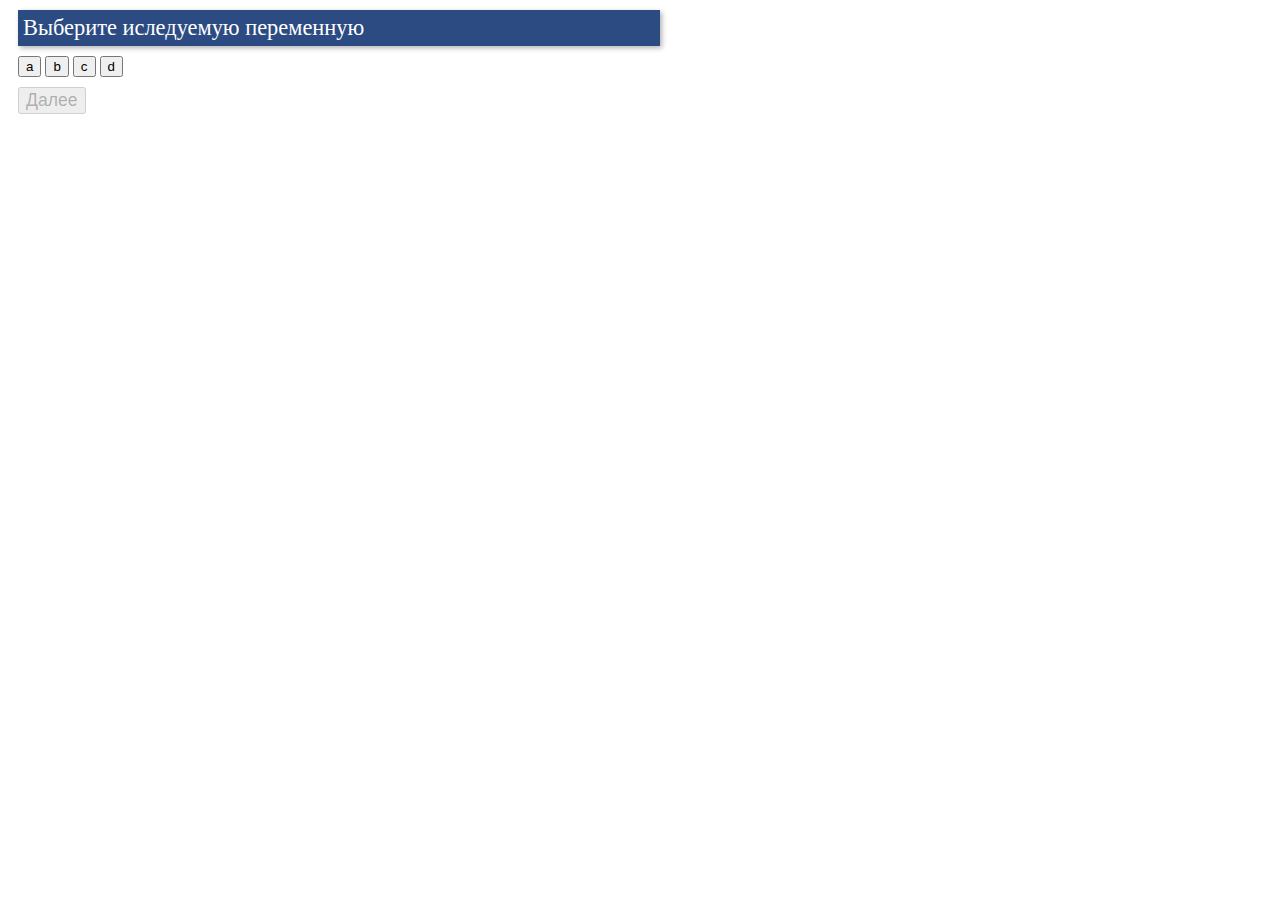
<file: Dummy_Variables/index.html>
<!DOCTYPE html>
<html lang="ru" dir="ltr">
  <head>
    <meta charset="utf-8">
    <meta name="viewport" content="width=device-width, initial-scale=1.0">
    <meta http-equiv="X-UA-Compatible" content="ie=edge">
    <title>Тренажер</title>
    <link rel="stylesheet" href="css/hta.css">

  </head>
  <body>


    <div class="exercise" id="exe"> Выберите иследуемую переменную</div>

    <div class="">
      <button type="button" name="button" onclick="vibor0(0)" id="button_0">a</button>
      <button type="button" name="button" onclick="vibor1(1)" id="button_1">b</button>
      <button type="button" name="button" onclick="vibor2(2)" id="button_2">c</button>
      <button type="button" name="button" onclick="vibor3(3)" id="button_3">d</button>
    </div>
    <div class="">
      <button type="button" name="button" onclick="dalee()" id="button">Далее</button>
    </div>
    <script src="JS/vibbb.js">
    </script>
  </body>
</html>
</file>
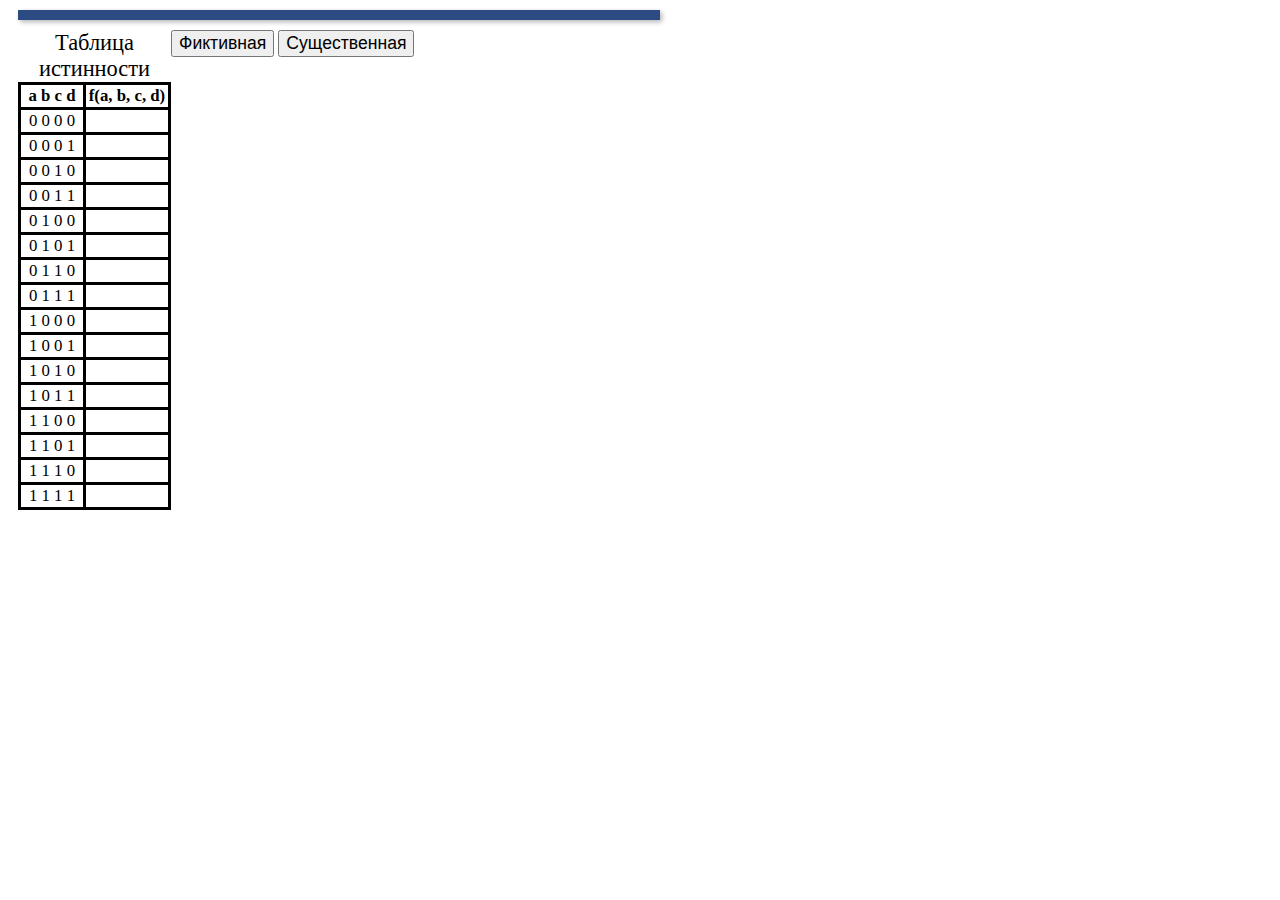
<file: Dummy_Variables/fict_or_essential.html>
<!DOCTYPE html>
<html lang="ru" dir="ltr">
  <head>
    <meta charset="utf-8">
    <meta name="viewport" content="width=device-width, initial-scale=1.0">
    <meta http-equiv="X-UA-Compatible" content="ie=edge">
    <title>Тренажер</title>
    <link rel="stylesheet" href="css/hta.css">

  </head>
  <body>
    <div id="exe" class="exercise">

    </div>
    <div class="" id="fe">
  <table id="table">
    <caption>Таблица истинности</caption>
  <tr>
    <th> a b c d </th>
    <th>f(a, b, c, d)</th>
  </tr>
  <tr>
  <td class="nabor">0 0 0 0</td>
  <td class="fun" onclick="Button_1(0)"></td>
  </tr>
  <tr>
  <td class="nabor">0 0 0 1</td>
  <td class="fun" onclick="Button_1(1)"></td>
  </tr>
  <tr>
  <td class="nabor">0 0 1 0</td>
  <td class="fun" onclick="Button_1(2)"></td>
  </tr>
  <tr>
  <td class="nabor">0 0 1 1</td>
  <td class="fun" onclick="Button_1(3)"></td>
  </tr>
  <tr>
  <td class="nabor">0 1 0 0</td>
  <td class="fun" onclick="Button_1(4)"></td>
  </tr>
  <tr>
  <td class="nabor">0 1 0 1</td>
  <td class="fun" onclick="Button_1(5)"></td>
  </tr>
  <tr>
  <td class="nabor">0 1 1 0</td>
  <td class="fun" onclick="Button_1(6)"></td>
  </tr>
  <tr>
  <td class="nabor">0 1 1 1</td>
  <td class="fun" onclick="Button_1(7)"></td>
  </tr>
  <tr>
  <td class="nabor">1 0 0 0</td>
  <td class="fun" onclick="Button_1(8)"></td>
  </tr>
  <tr>
  <td class="nabor">1 0 0 1</td>
  <td class="fun" onclick="Button_1(9)"></td>
  </tr>
  <tr>
  <td class="nabor">1 0 1 0</td>
  <td class="fun" onclick="Button_1(10)"></td>
  </tr>
  <tr>
  <td class="nabor">1 0 1 1</td>
  <td class="fun" onclick="Button_1(11)"></td>
  </tr>
  <tr>
  <td class="nabor">1 1 0 0</td>
  <td class="fun" onclick="Button_1(12)"></td>
  </tr>
  <tr>
  <td class="nabor">1 1 0 1</td>
  <td class="fun" onclick="Button_1(13)"></td>
  </tr>
  <tr>
  <td class="nabor">1 1 1 0</td>
  <td class="fun" onclick="Button_1(14)"></td>
  </tr>
  <tr>
  <td class="nabor">1 1 1 1</td>
  <td class="fun" onclick="Button_1(15)"></td>
  </tr>
  </table>
  </div>



    <div class="">
      <button type="button" name="button" onclick="dalee_1()" id="button">Фиктивная</button>
      <button type="button" name="button" onclick="dalee_2()" id="button">Существенная</button>

    </div>
    <script src="JS/f_e.js">
    </script>
  </body>
</html>
</file>
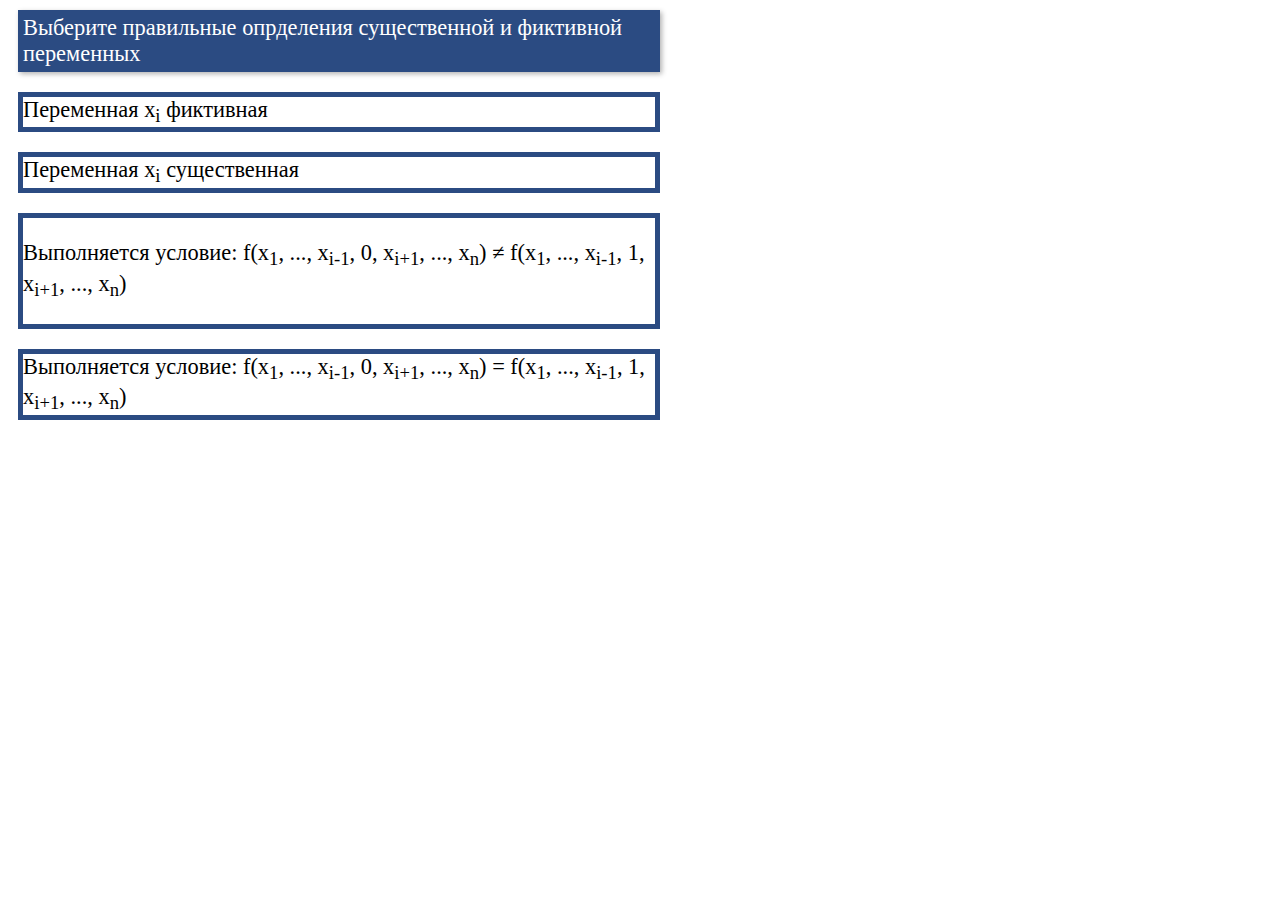
<file: Dummy_Variables/opredilenie.html>
<!DOCTYPE html>
<html lang="ru" dir="ltr">
  <head>
    <meta charset="utf-8">
    <meta name="viewport" content="width=device-width, initial-scale=1.0">
    <meta http-equiv="X-UA-Compatible" content="ie=edge">
    <title>Тренажер</title>
      <link rel="stylesheet" href="css/hta.css">
  </head>
  <body>
    <main id="opr">

    <div class="exercise">
      Выберите правильные опрделения существенной и фиктивной переменных
    </div>
    <div id="fic" class="mm">
    Переменная x<sub>i</sub> фиктивная
    </div>
    <div id="esse" class="mm">
        Переменная x<sub>i</sub> существенная
    </div>
    <div id="esse_1" class="mm">
      <p>
        Выполняется условие: f(x<sub>1</sub>, ..., x<sub>i-1</sub>, 0, x<sub>i+1</sub>, ..., x<sub>n</sub>) &ne; f(x<sub>1</sub>, ..., x<sub>i-1</sub>, 1, x<sub>i+1</sub>, ..., x<sub>n</sub>)
      </p>
    </div>
    <div id="fic_1" class="mm">
  Выполняется условие: f(x<sub>1</sub>, ..., x<sub>i-1</sub>, 0, x<sub>i+1</sub>, ..., x<sub>n</sub>) = f(x<sub>1</sub>, ..., x<sub>i-1</sub>, 1, x<sub>i+1</sub>, ..., x<sub>n</sub>)
    </div>

  </main>
    <script src="JS/opr.js">
    </script>
  </body>
</html>
</file>
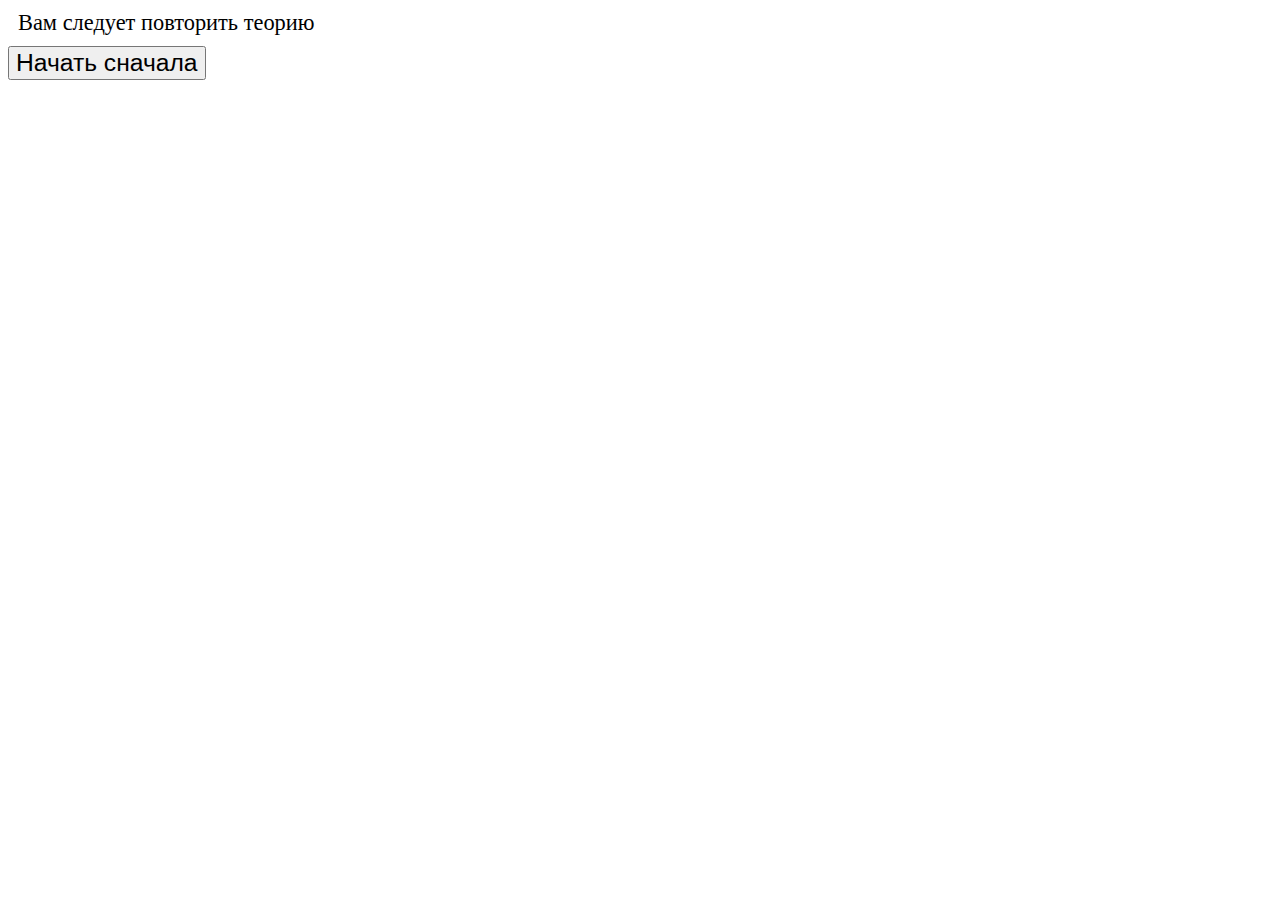
<file: Dummy_Variables/povtoriteoriu.html>
<!DOCTYPE html>
<html lang="ru" dir="ltr">
  <head>
    <meta charset="utf-8">
    <meta name="viewport" content="width=device-width, initial-scale=1.0">
    <meta http-equiv="X-UA-Compatible" content="ie=edge">
    <title>Тренажер</title>
      <link rel="stylesheet" href="css/hta.css">
  </head>
  <body>
    <main>

<div>
  Вам следует повторить теорию
</div>
<button type="button" name="button" onclick="dalee_1()" id="button">Начать сначала</button>

</main>
    <script src="JS\lerning.js">
    </script>
  </body>
</html>
</file>
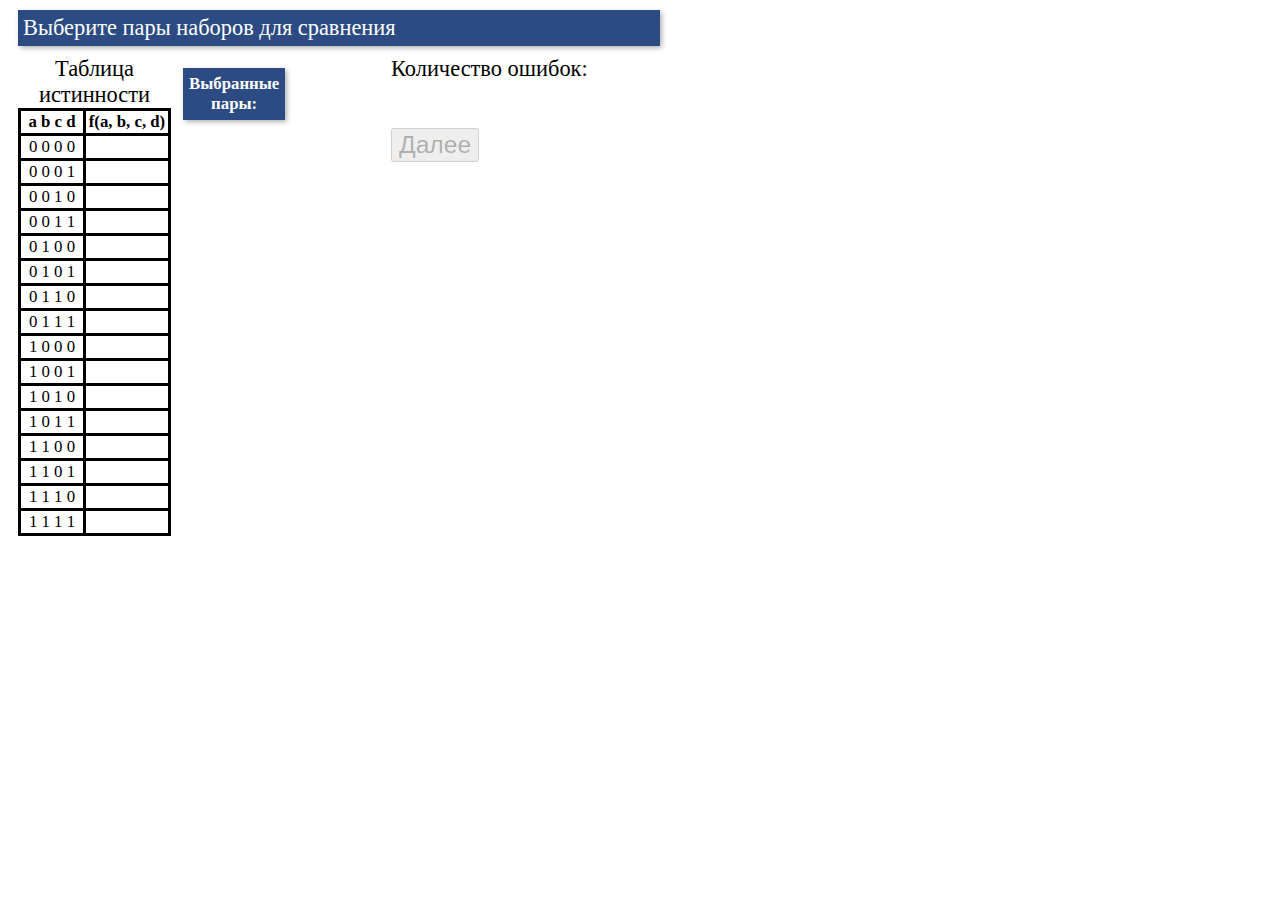
<file: Dummy_Variables/xz.html>
<!DOCTYPE html>
<html lang="ru" dir="ltr">
  <head>
    <meta charset="utf-8">
    <meta name="viewport" content="width=device-width, initial-scale=1.0">
    <meta http-equiv="X-UA-Compatible" content="ie=edge">
    <title>Тренажер</title>
      <link rel="stylesheet" href="css/hta.css">
  </head>
  <body>
    <main>

      <div id="text" class="exercise">
        Выберите пары наборов для сравнения

      </div>

      <div class="">
    <table id="table">
      <caption>Таблица истинности</caption>
    <tr>
      <th> a b c d </th>
      <th>f(a, b, c, d)</th>
    </tr>
    <tr>
    <td class="nabor">0 0 0 0</td>
    <td class="fun" onclick="Button_1(0)"></td>
    </tr>
    <tr>
    <td class="nabor">0 0 0 1</td>
    <td class="fun" onclick="Button_1(1)"></td>
    </tr>
    <tr>
    <td class="nabor">0 0 1 0</td>
    <td class="fun" onclick="Button_1(2)"></td>
    </tr>
    <tr>
    <td class="nabor">0 0 1 1</td>
    <td class="fun" onclick="Button_1(3)"></td>
    </tr>
    <tr>
    <td class="nabor">0 1 0 0</td>
    <td class="fun" onclick="Button_1(4)"></td>
    </tr>
    <tr>
    <td class="nabor">0 1 0 1</td>
    <td class="fun" onclick="Button_1(5)"></td>
    </tr>
    <tr>
    <td class="nabor">0 1 1 0</td>
    <td class="fun" onclick="Button_1(6)"></td>
    </tr>
    <tr>
    <td class="nabor">0 1 1 1</td>
    <td class="fun" onclick="Button_1(7)"></td>
    </tr>
    <tr>
    <td class="nabor">1 0 0 0</td>
    <td class="fun" onclick="Button_1(8)"></td>
    </tr>
    <tr>
    <td class="nabor">1 0 0 1</td>
    <td class="fun" onclick="Button_1(9)"></td>
    </tr>
    <tr>
    <td class="nabor">1 0 1 0</td>
    <td class="fun" onclick="Button_1(10)"></td>
    </tr>
    <tr>
    <td class="nabor">1 0 1 1</td>
    <td class="fun" onclick="Button_1(11)"></td>
    </tr>
    <tr>
    <td class="nabor">1 1 0 0</td>
    <td class="fun" onclick="Button_1(12)"></td>
    </tr>
    <tr>
    <td class="nabor">1 1 0 1</td>
    <td class="fun" onclick="Button_1(13)"></td>
    </tr>
    <tr>
    <td class="nabor">1 1 1 0</td>
    <td class="fun" onclick="Button_1(14)"></td>
    </tr>
    <tr>
    <td class="nabor">1 1 1 1</td>
    <td class="fun" onclick="Button_1(15)"></td>
    </tr>
    </table>
    </div>

      <div id="t">
        <table id="table2">
      <tr>
        <th id="vibran"> Выбранные пары: </th>
      </tr>
      <tr>
      <td class="vivod"></td>
      <td class="vivod"></td>
      </tr>
      <tr>
      <td class="vivod"></td>
      <td class="vivod"></td>
      </tr>
      <tr>
      <td class="vivod"></td>
      <td class="vivod"></td>
      </tr>
      <tr>
      <td class="vivod"></td>
      <td class="vivod"></td>
      </tr>
      <tr>
      <td class="vivod"></td>
      <td class="vivod"></td>
      </tr>
      <tr>
      <td class="vivod"></td>
      <td class="vivod"></td>
      </tr>
      <tr>
      <td class="vivod"></td>
      <td class="vivod"></td>
      </tr>
      <tr>
      <td class="vivod"></td>
      <td class="vivod"></td>
      </tr>
      </table></div>
      <div id="error">
        Количество ошибок:
      </div>
    <div id="oshibka">
Ошибка! Нужно выбирать набор, где отличается только значение исследуемой переменной
    </div>
    <button type="button" name="button" onclick="dalee2()" id="button">Далее</button>

      </main>

    <script src="JS/scrsrcsrc.js">
    </script>

    </body>
  </html>
</file>
<file: Dummy_Variables/css/hta.css>
div  {
  display: block;
  margin: 10px;
}
#knopki{
  margin-top: 40px;

}
main{
  position:relative;
  width: flex;
  font-size: 140%;

}

#opr{

}

#t {
  float: left;
  top: 10px;
  left: 20px;
  width:200px;
}

#table {
  float: left;
  table-layout: fixed;
  border-collapse: collapse;
}

#table2 td, th, tr {
  border: white;

}

td, th {
  border-collapse: collapse;
  border: 3px solid black;
    text-align: center;
    width: 60px;
    font-size: 75%;
}

.vivod{
  width: 100px;
}

.fun {
    width: 80px;
}

#knopki button{
margin-top: 2px;
  display: flex;
    align-items: center;
    justify-content: space-around;
}


.button{
  background-color: white;
}

.exercise{
  background-color: #2b4b82;
  color: white;
  height: 50%;
   border: 5px solid #2b4b82;
  width: 50%;
   box-shadow: 2px 2px 5px rgba(0, 0, 0, 0.3);
}

#exe{
  font-size: 140%;
}

#fe{
  font-size: 140%;
}

#button{
  font-size: 110%;
}

#vibran{
  background-color: #2b4b82;
  color: white;
  height: 50%;
   border: 5px solid #2b4b82;
  width: 50%;
   box-shadow: 2px 2px 5px rgba(0, 0, 0, 0.3);
}

.mm{
  float: left;
    height: 50%;
  border: 5px solid #2b4b82;
    width: 50%;
}
</file>
